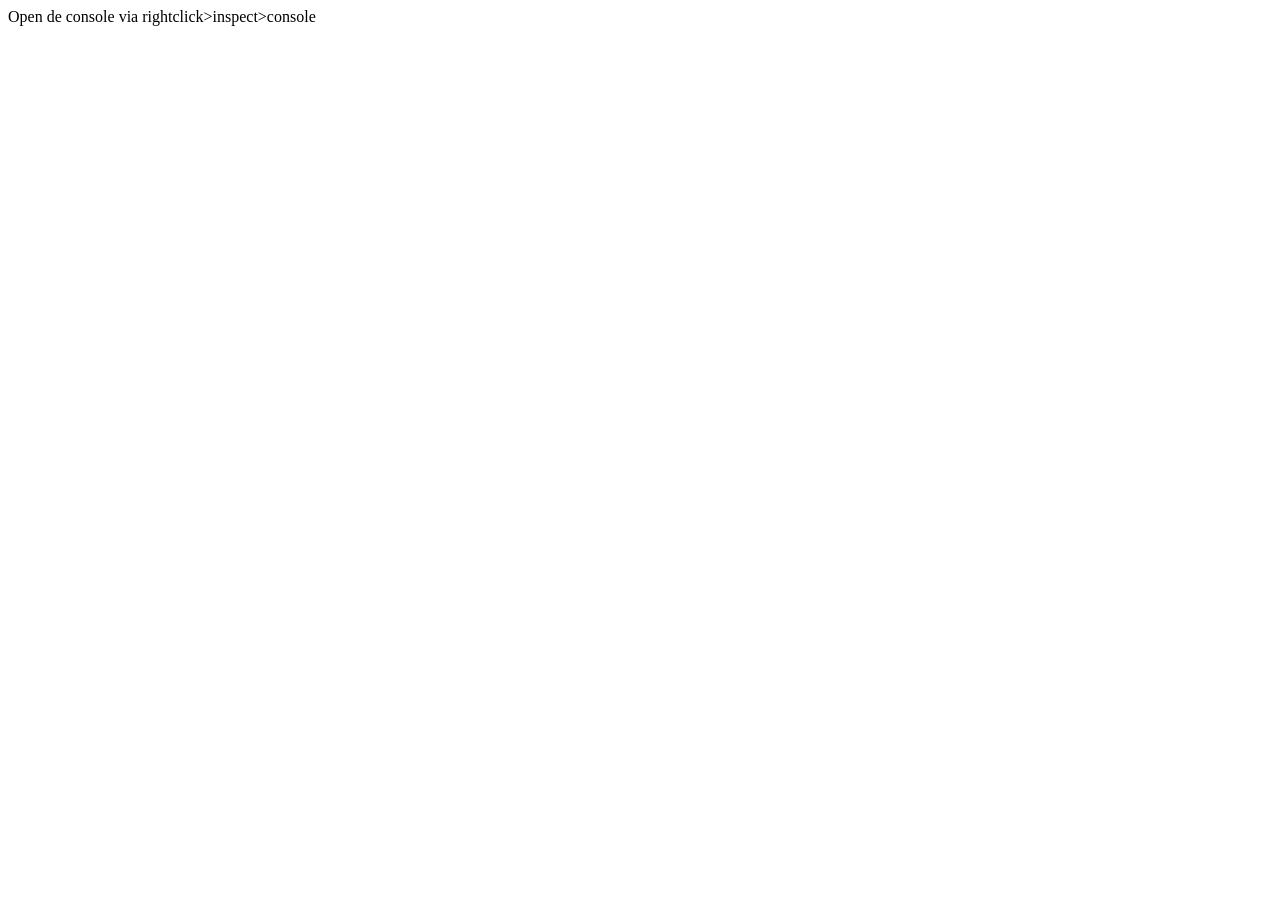
<file: lesson2/extra/index.html>
<!doctype html>
<html lang="en">
<head>
    <meta charset="UTF-8">
    <meta name="viewport" content="width=device-width, user-scalable=no, initial-scale=1.0, maximum-scale=1.0, minimum-scale=1.0">
    <script type="text/javascript" src="js/main.js" defer></script>
    <title>Week 2 extra</title>
</head>
<body>
Open de console via rightclick>inspect>console
</body>
</html>
</file>
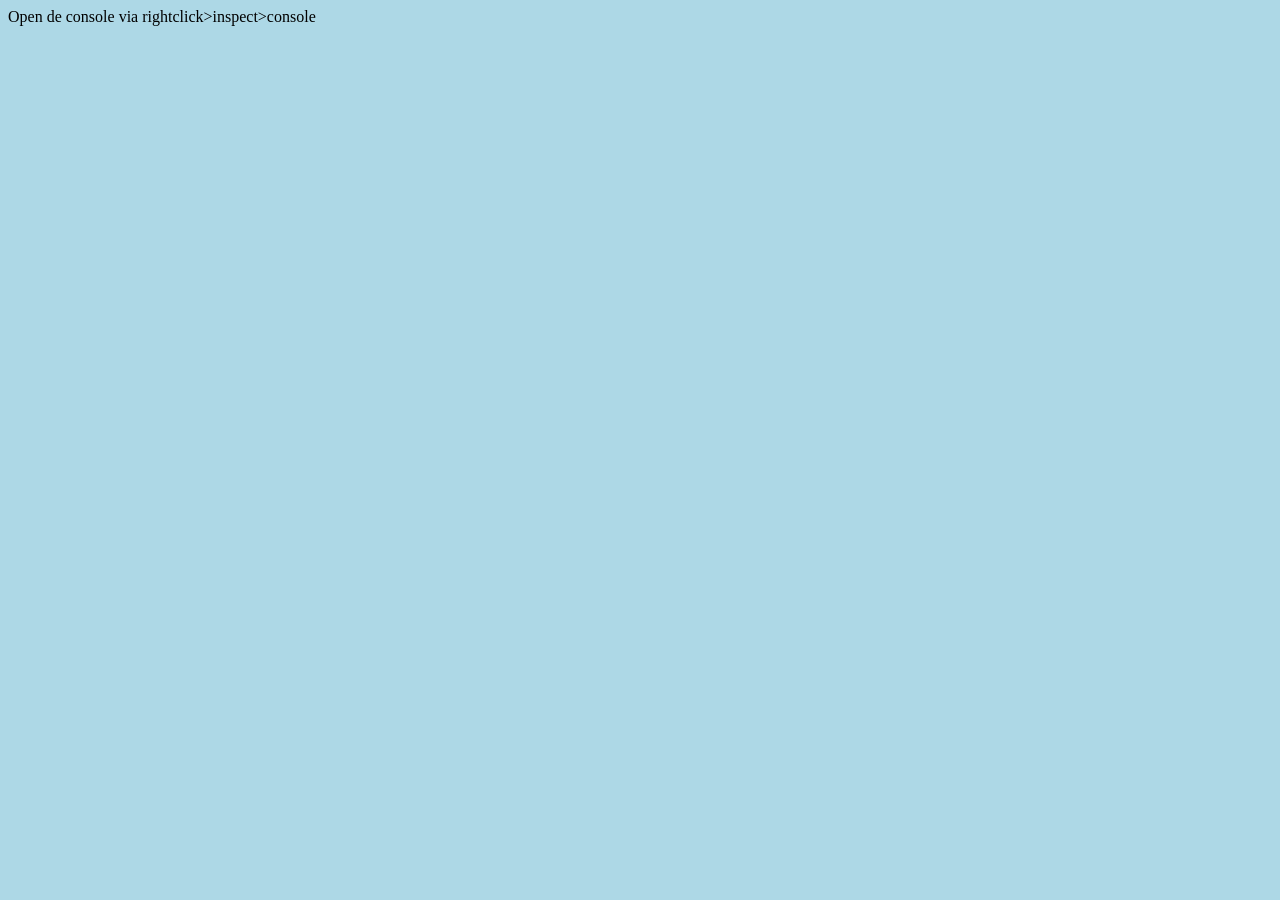
<file: lesson2/hands-on/index.html>
<!doctype html>
<html lang="en">
<head>
    <meta charset="UTF-8">
    <meta name="viewport" content="width=device-width, user-scalable=no, initial-scale=1.0, maximum-scale=1.0, minimum-scale=1.0">
    <link rel="stylesheet" type="text/css" href="css/style.css">
    <script type="text/javascript" src="js/main.js" defer></script>
    <title>Test les 2</title>
</head>
<body>
Open de console via rightclick>inspect>console
</body>
</html>
</file>
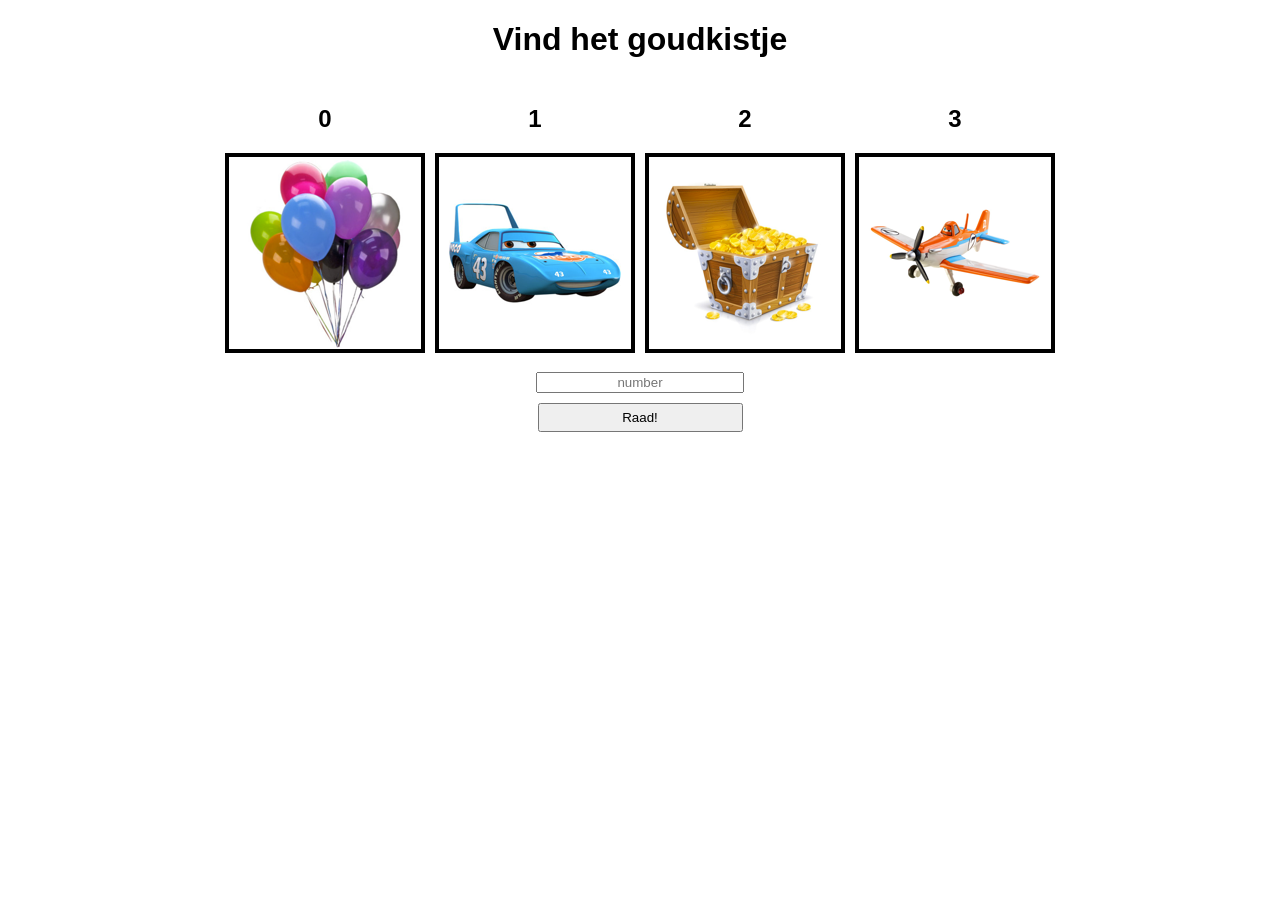
<file: lesson3/goudkistje-progress/index.html>
<!DOCTYPE html>
<html lang="nl">
<head>
    <meta charset="utf-8"/>
    <title>Vind het goudkistje</title>
    <link rel="stylesheet" type="text/css" href="css/style.css">
    <script type="text/javascript" src="js/main.js" defer></script>
</head>
<body>
<main>
    <h1>Vind het goudkistje</h1>
    <div id="alert"></div>
    <div id="playing-field"></div>

    <form id="play-form" action="#" method="post">
        <input type="text" id="guess-number" name="number" placeholder="number"/>
        <input type="submit" value="Raad!" name="button"/>
    </form>
</main>
</body>
</html>
</file>
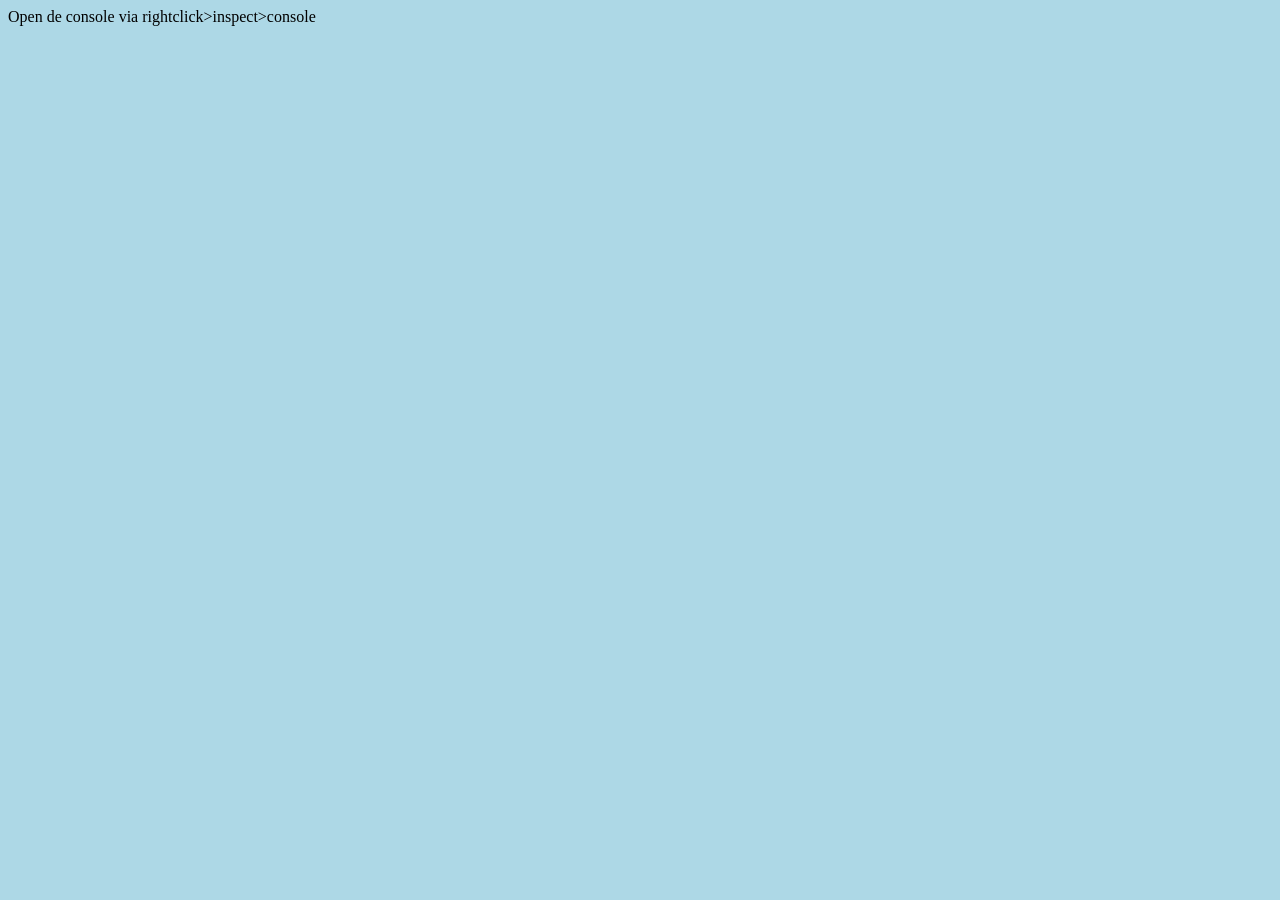
<file: lesson3/hands-on/index.html>
<!doctype html>
<html lang="en">
<head>
    <meta charset="UTF-8">
    <meta name="viewport" content="width=device-width, user-scalable=no, initial-scale=1.0, maximum-scale=1.0, minimum-scale=1.0">
    <link rel="stylesheet" type="text/css" href="css/style.css">
    <script type="text/javascript" src="js/main.js" defer></script>
    <title>Test week 3</title>
</head>
<body>
Open de console via rightclick>inspect>console
</body>
</html>
</file>
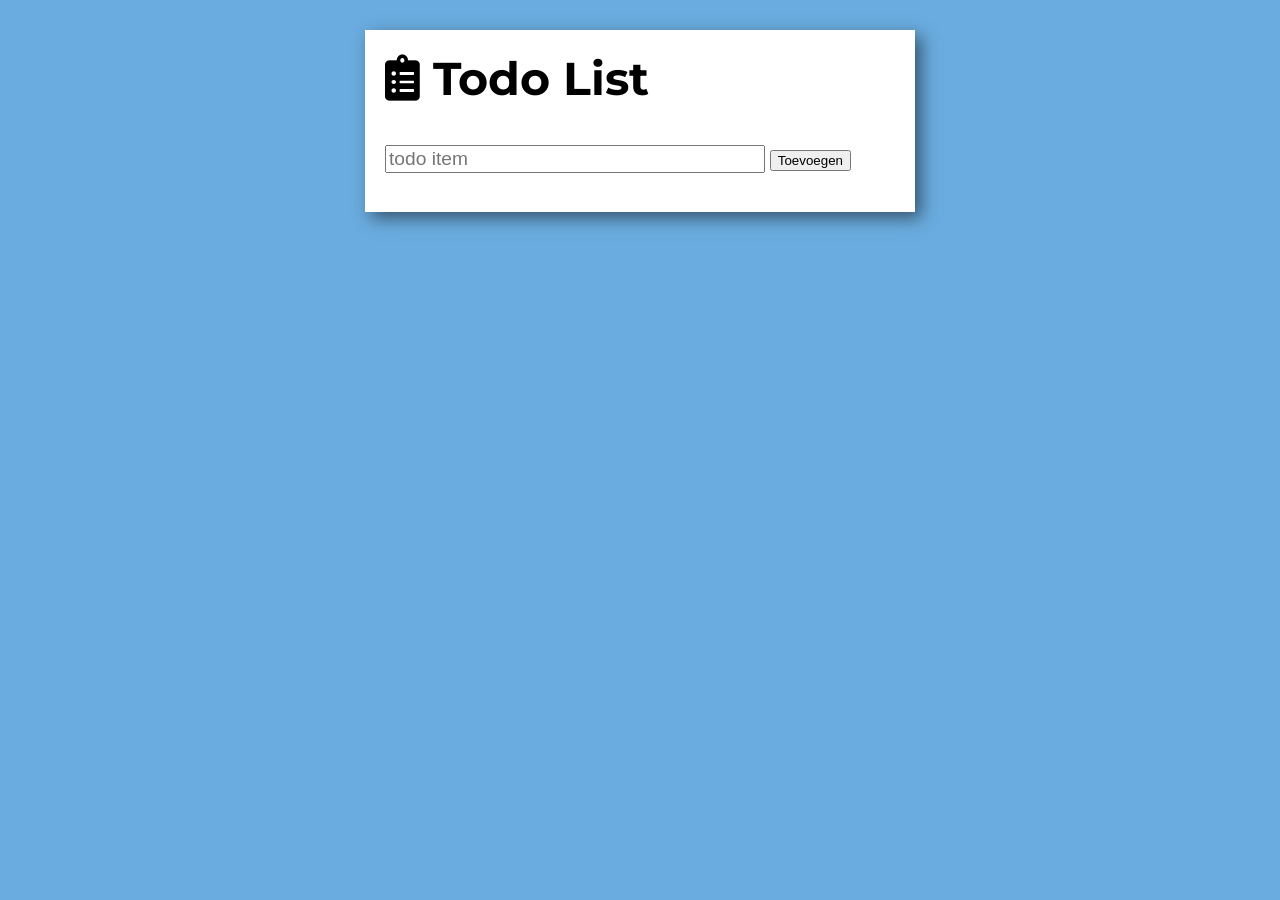
<file: lesson5/todolist-start/index.html>
<!DOCTYPE html>
<html lang="en">
<head>
    <meta charset="UTF-8">
    <meta http-equiv="X-UA-Compatible" content="IE=edge">
    <meta name="viewport" content="width=device-width, initial-scale=1.0">
    <title>Todo list</title>
    <link rel="preconnect" href="https://fonts.gstatic.com">
    <link href="https://fonts.googleapis.com/css2?family=Handlee&family=Montserrat:wght@300&display=swap" rel="stylesheet">
    <link rel="stylesheet" href="https://cdnjs.cloudflare.com/ajax/libs/font-awesome/5.15.2/css/all.min.css">
    <link rel="stylesheet" href="css/style.css">
    <script type="text/javascript" src="js/main.js" defer></script>
</head>
<body>
<main>
    <section id="todolist">
        <h1><i class="fas fa-clipboard-list"></i> Todo List</h1>
        <form id="todo-form">
            <input type="text" placeholder="todo item" name="todo" id="todo-field"/>
            <input type="submit" value="Toevoegen"/>
        </form>
        <ul id="list"></ul>
    </section>
</main>
</body>
</html>
</file>
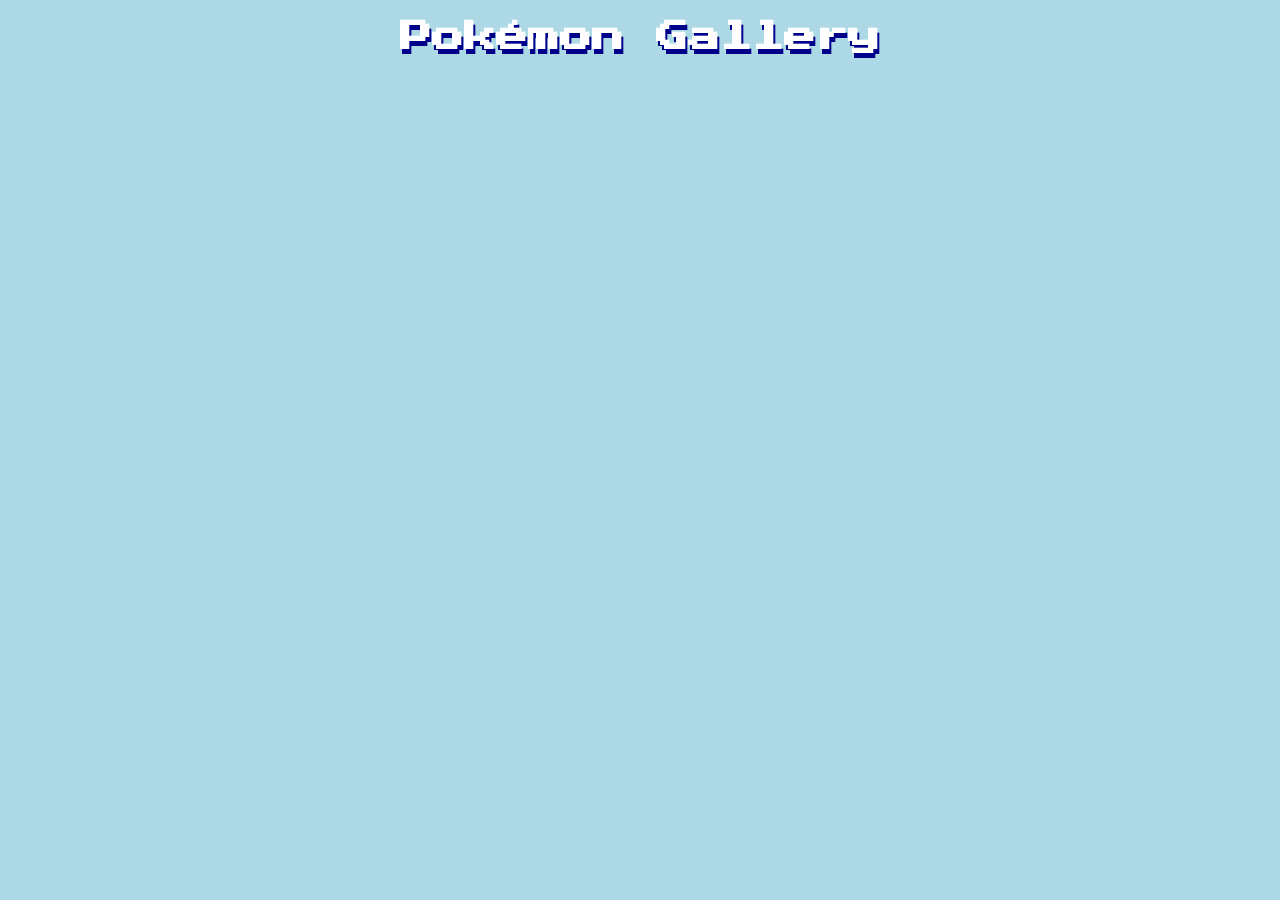
<file: lesson6/pokemon-start/index.html>
<!DOCTYPE html>
<html lang="nl">
<head>
    <meta charset="utf-8"/>
    <title>Pokémon Gallery</title>
    <link rel="stylesheet" type="text/css" href="css/style.css">
    <script type="text/javascript" src="js/main.js" defer></script>
</head>
<body>
<main>
    <h1 class="main-title">Pokémon Gallery</h1>
    <section id="pokemon-gallery"></section>
</main>

<dialog class="modal" id="pokemon-detail">
    <div class="modal-content"></div>
    <button class="modal-close">❌</button>
</dialog>
</body>
</html>
</file>
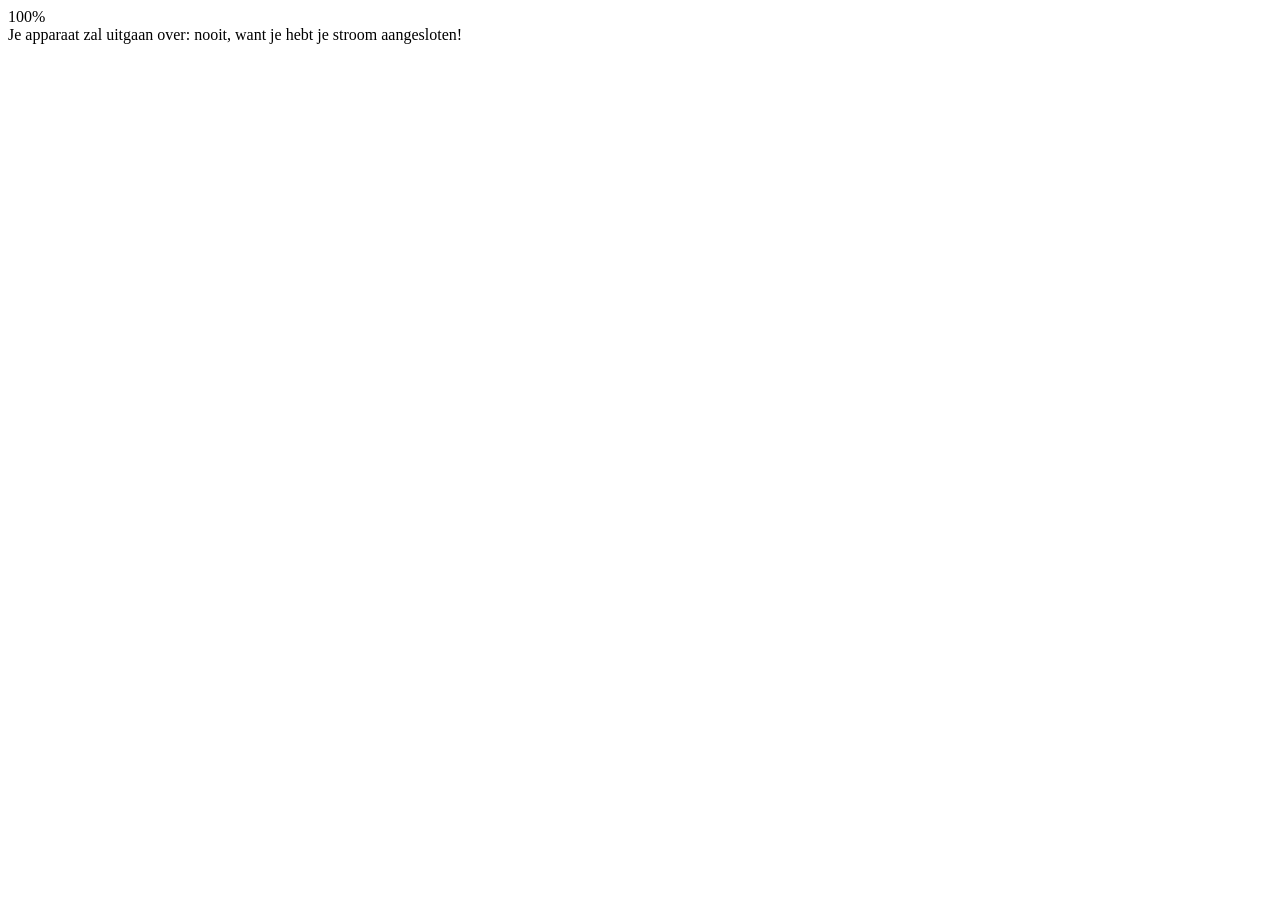
<file: lesson5/web-apis/battery/index.html>
<!DOCTYPE html>
<html lang="en">
<head>
    <meta charset="UTF-8">
    <title>Battery</title>
    <script type="text/javascript" src="js/main.js" defer></script>
</head>
<body>
<div id="target-status"></div>
<div id="target-remaining"></div>
</body>
</html>
</file>
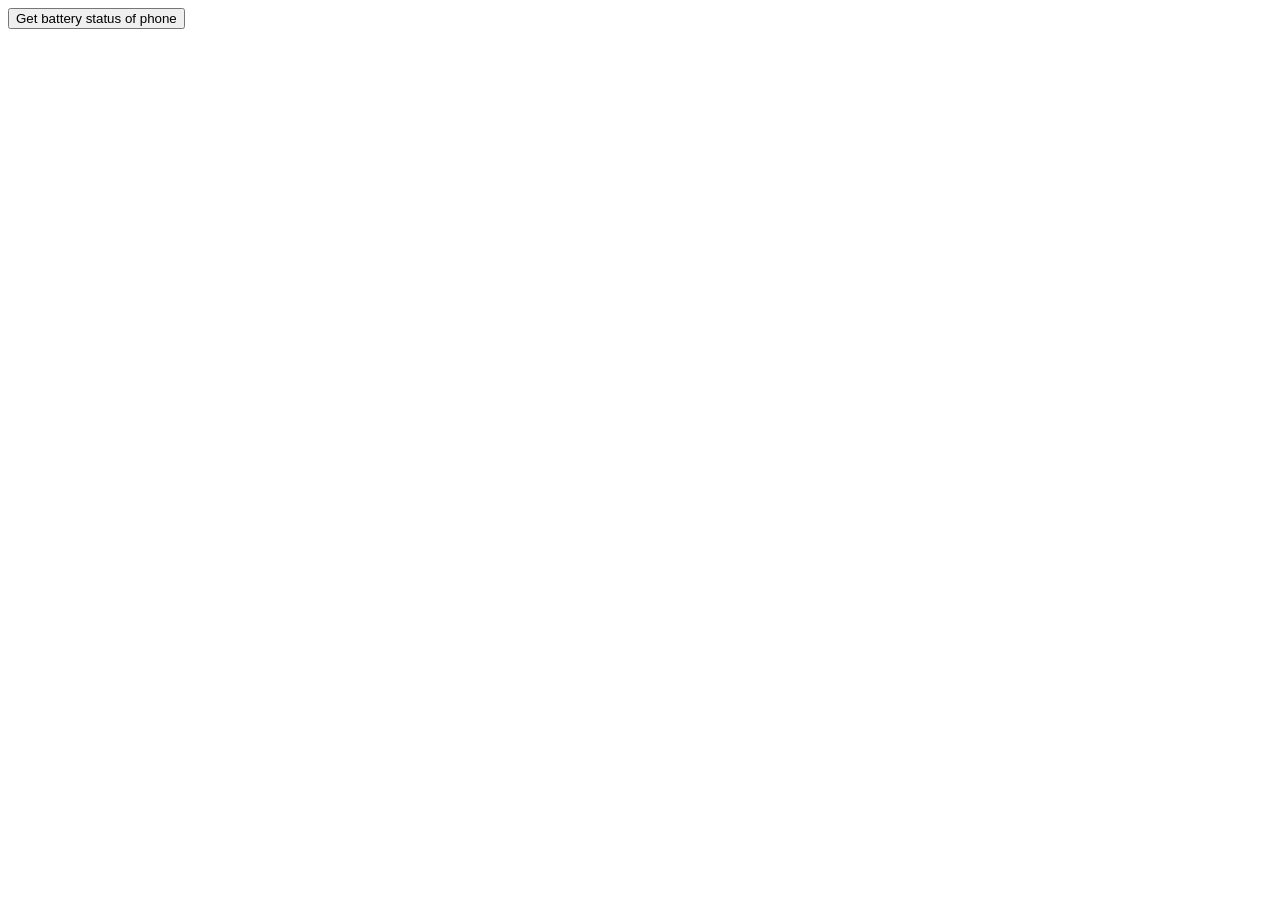
<file: lesson5/web-apis/bluetooth/index.html>
<!DOCTYPE html>
<html lang="en">
<head>
    <meta charset="UTF-8">
    <title>Bluetooth API</title>
    <script type="text/javascript" src="js/main.js" defer></script>
</head>
<body>
<div id="target"></div>
<button id="button">Get battery status of phone</button>
</body>
</html>
</file>
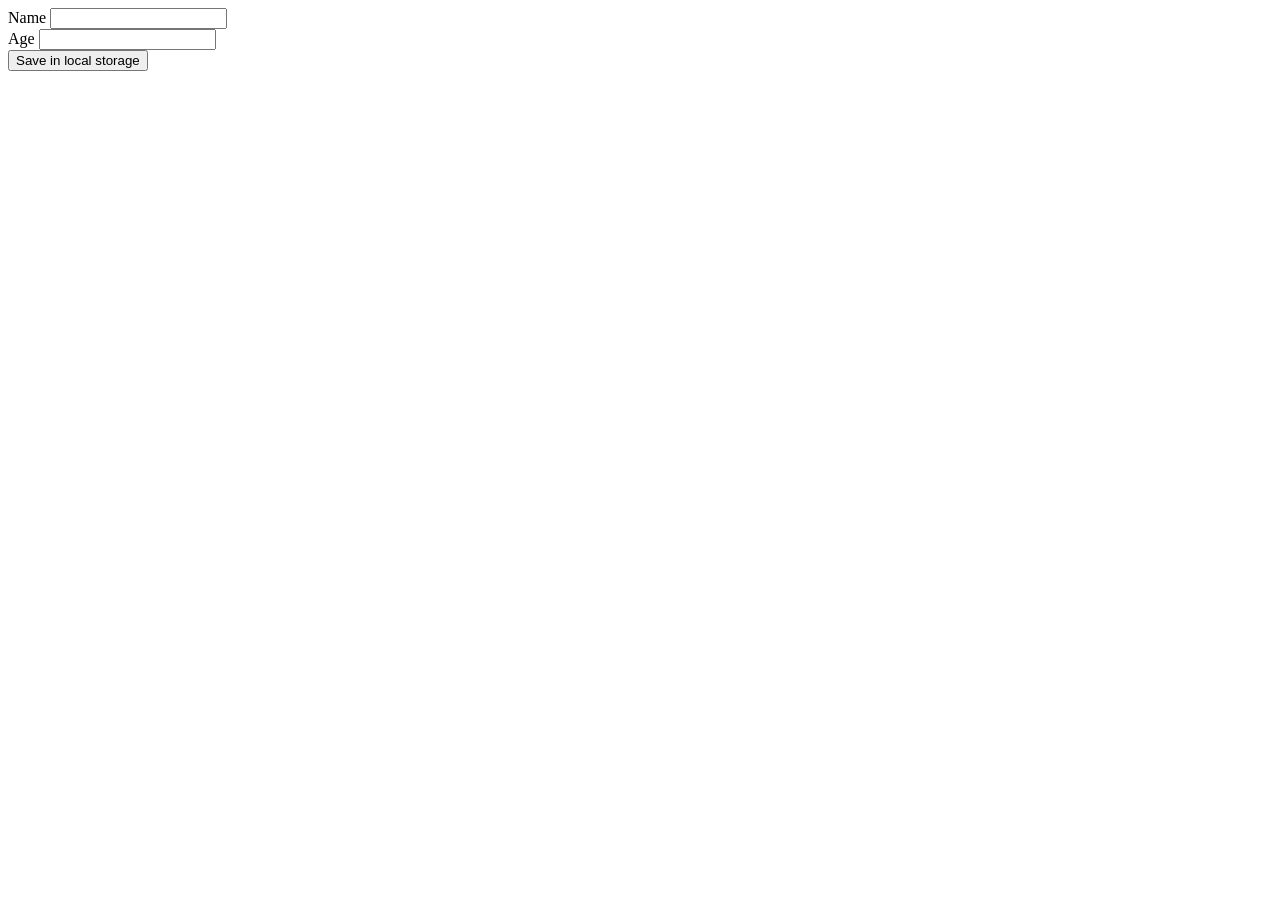
<file: lesson5/web-apis/localstorage/index.html>
<!DOCTYPE html>
<html lang="en">
<head>
    <meta charset="UTF-8">
    <title>Localstorage</title>
    <script type="text/javascript" src="js/main.js" defer></script>
</head>
<body>
<form id="form">
    <div class="form-item">
        <label for="name">Name</label>
        <input type="text" id="name" name="name"/>
    </div>
    <div class="form-item">
        <label for="age">Age</label>
        <input type="number" id="age" name="age"/>
    </div>
    <div class="form-item">
        <input type="submit" name="submit" value="Save in local storage"/>
    </div>
</form>
</body>
</html>
</file>
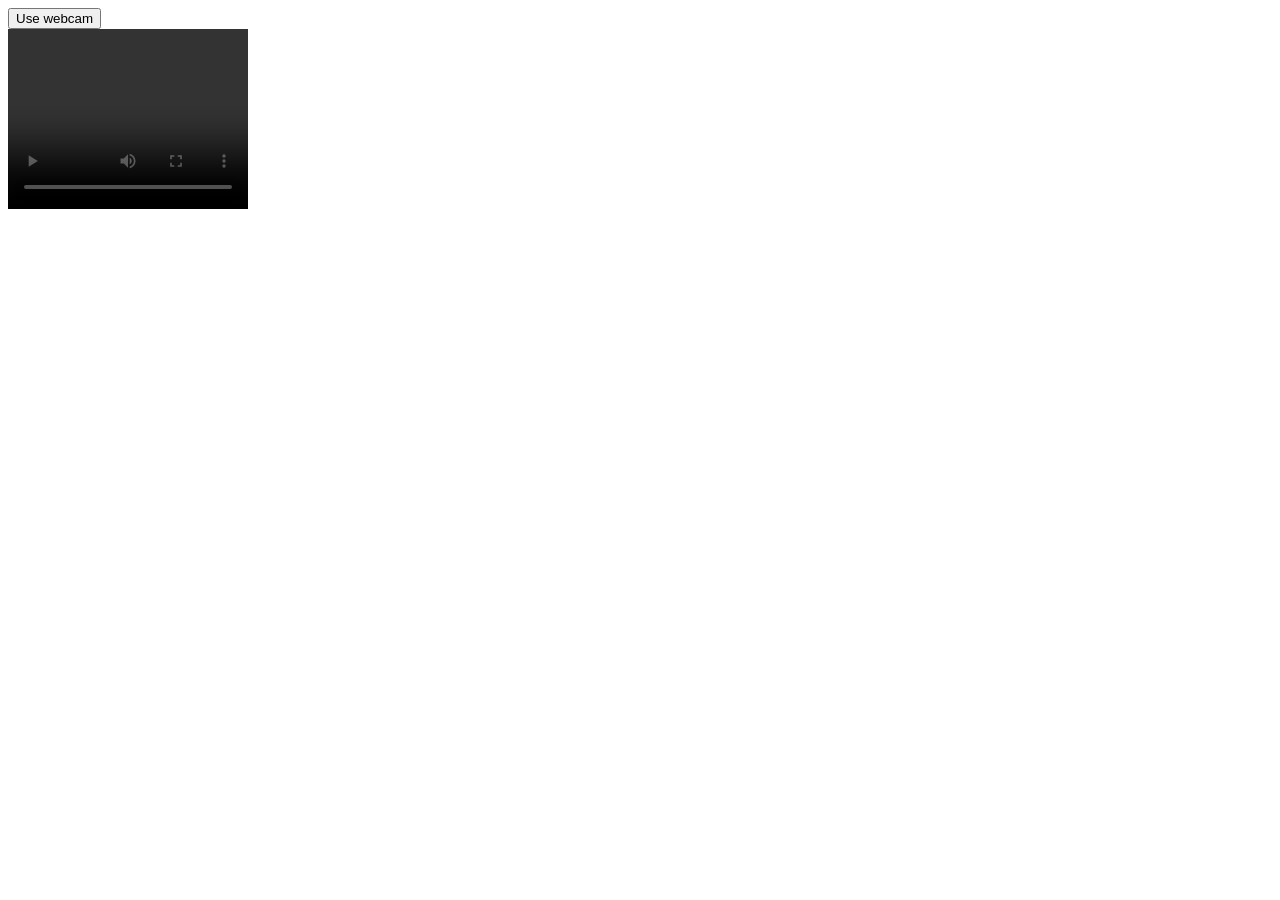
<file: lesson5/web-apis/webcam/index.html>
<!DOCTYPE html>
<html lang="en">
<head>
    <meta charset="UTF-8">
    <title>Webcam</title>
    <script type="text/javascript" src="js/main.js" defer></script>
</head>
<body>
<div>
    <button id="button">Use webcam</button>
</div>
<video controls autoplay style="height:180px; width: 240px;"></video>
</body>
</html>
</file>
<file: lesson2/hands-on/css/style.css>
body {
    background-color: lightblue;
}
</file>
<file: lesson3/goudkistje-progress/css/style.css>
body {
    margin: 0;
    padding: 0;
    font-family: sans-serif;
}

h1, h2 {
    text-align: center;
}

#playing-field {
    display: flex;
    align-items: center;
    justify-content: center;
    flex-wrap: wrap;
}

.playing-card {
    margin: 5px;
    width: 200px;
}

input, button {
    width: 200px;
    text-align: center;
    display: block;
    margin: 10px auto;
}

#alert {
    text-align: center;
}

#alert button {
    width: 75px;
    display: inline-block;
    margin-left: 10px;
}

input[type="submit"] {
    padding: 5px;
    width: 205px;
}
</file>
<file: lesson3/hands-on/css/style.css>
body {
    background-color: lightblue;
}
</file>
<file: lesson5/todolist-start/css/style.css>
body {
    font-family: 'Montserrat', sans-serif;
    font-size: 1.2em;
    background-color: rgb(106, 172, 223);
    margin: 0;
    padding: 0;
}

h1 {
    margin-top: 0;
    font-size: 2.4em;
}

* {
    box-sizing: border-box;
}

main {
    margin: 30px auto 0;
    width: 60vw;
    max-width: 550px;
}

#todolist {
    background-color: white;
    padding: 20px;
    box-shadow: 6px 6px 16px rgba(0, 0, 0, 0.5);
}

#todo-field {
    width: calc(98% - 120px);
}

li {
    list-style-type: "⬜️";
    padding-inline-start: 1ch;
    font-family: 'Handlee', cursive;
    font-size: 1.4em;
    margin: 4px 0px;
    cursor: pointer;
}

.new-todo {
    animation: move-in forwards 0.5s ease-out;
}

.remove-todo {
    animation: move-out forwards 0.5s ease-in;
}

@keyframes move-in {
    from {
        transform: translateX(100px);
        opacity: 0;
    }
    to {
        transform: translateX(0);
        opacity: 1;
    }
}

@keyframes move-out {
    from {
        transform: translateX(0);
        opacity: 1;
    }
    to {
        transform: translateX(100px);
        opacity: 0;
    }
}

li.done {
    list-style-type: "✔️";
    text-decoration: line-through;
    opacity: 0.4;
    cursor: not-allowed;
}

input[type=text] {
    font-size: 1em;
}

button {
    font-size: 1em;
}

.error {
    border-color: red;
}
</file>
<file: lesson6/pokemon-start/css/style.css>
@import url('https://fonts.googleapis.com/css2?family=Press+Start+2P&display=swap');

body {
    margin: 0;
    padding: 0;
    font-family: Arial, Helvetica, sans-serif;
    background-color: lightblue;
}

body.dialog-open {
    overflow: hidden;
}

h1.main-title {
    text-align: center;
    font-family: 'Press Start 2P', sans-serif;
    text-shadow: darkblue 2px 5px;
    color: white;
}

h2 {
    background-color: white;
    padding: 4px;
    text-transform: capitalize;
    color: rgba(14, 14, 42, 0.7);
}

h2 span {
    background-color: darkgreen;
    color: white;
    font-size: 0.9em;
    padding: 4px;
    border-radius: 12px;
}

#pokemon-gallery {
    max-width: 1200px;
    margin: 0 auto 1rem;
    display: grid;
    grid-gap: 1rem;
    grid-template-columns: repeat(auto-fit, minmax(180px, 1fr));
    justify-items: center;
}

.pokemon-card {
    margin: 5px;
    width: 180px;
    text-align: center;
    box-shadow: 0 4px 8px 0 rgba(0, 0, 0, 0.2);
    transition: 0.3s;
    background-color: rgba(255, 255, 255, 0.5);
    border: 5px solid white;
    border-radius: 10px;
    cursor: pointer;
    transform-origin: center;
}

.pokemon-card:hover {
    box-shadow: 0 8px 16px 0 rgba(0, 0, 0, 0.4);
    transform: scale(1.1);
}

.pokemon-card h2 {
    font-size: 18px;
    margin-bottom: 0.5rem;
}

.pokemon-card img {
    width: 100%;
}

.pokemon-card button {
    width: 100%;
    cursor: pointer;
    border: 0;
    padding: 0.5rem;
    margin-top: 0.5rem;
    font-weight: bold;
}

.error {
    text-align: center;
    color: red;
}

.modal {
    opacity: 0;
    transition: all 0.7s ease;
    display: flex;
    align-items: flex-start;
    justify-content: center;
    border: none;
    border-radius: 16px;
    padding: 0px;
    box-shadow: 0 16px 22px 0 rgba(0, 0, 0, 0.6);
}

.modal[open] {
    opacity: 1;
    transition-delay: 0s;
}

.modal::backdrop {
    background-color: rgba(0, 0, 0, 0.5);
    backdrop-filter: blur(10px);
}

.modal-close {
    position: absolute;
    top: 5px;
    right: 5px;
    outline: none;
    appearance: none;
    color: goldenrod;
    background: none;
    border: 0;
    font-weight: bold;
    font-size: 22px;
    cursor: pointer;
}

.modal-content h1 {
    margin: 0;
    padding: 20px;
    background-color: rgb(43, 123, 73);
    color: white;
    text-transform: capitalize;
}

.modal-content img {
    width: 300px;
}

/* shiny shiny */
.modal-content::after {
    content: "";
    position: absolute;
    display: block;
    width: 100%;
    height: 100%;
    left: 0;
    top: 0;
    background-image: linear-gradient(0deg, rgba(255, 255, 255, 0) 0%, rgba(255, 255, 255, 0.4) 52%, rgba(255, 255, 255, 0) 100%);
    animation: shiny-animation 5s ease-in-out infinite alternate;
    background-position-y: 0px;
}

@keyframes shiny-animation {
    0% {
        background-position-y: 0px;
    }

    100% {
        background-position-y: 600px;
    }
}
</file>
